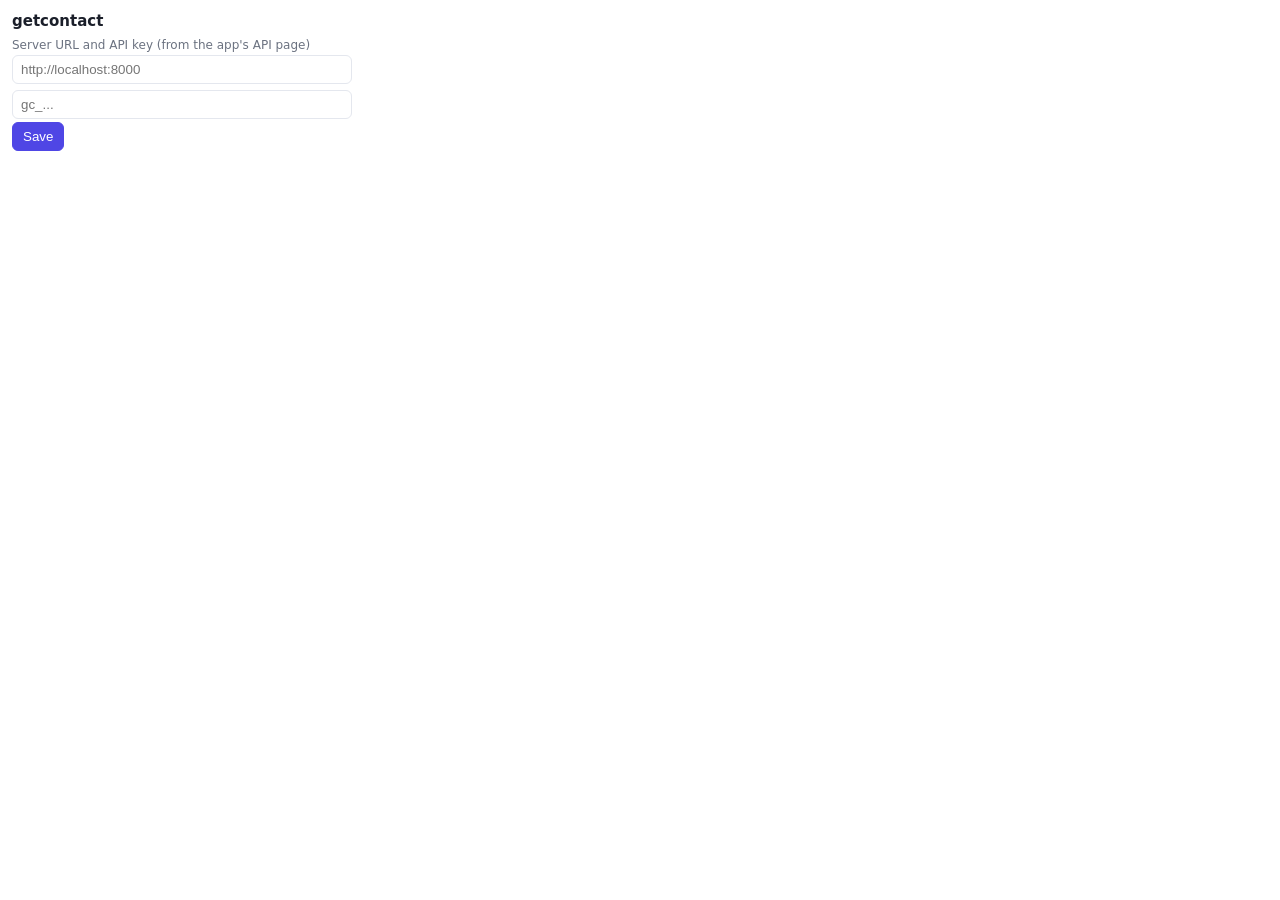
<file: getcontact/extension/popup.html>
<!doctype html>
<html><head><meta charset="utf-8">
<style>
body{font:13px -apple-system,system-ui,sans-serif;width:340px;margin:0;padding:12px;color:#1b1f2a}
h3{margin:0 0 8px;font-size:15px}input{width:100%;box-sizing:border-box;padding:6px 8px;margin:3px 0;border:1px solid #e4e7ee;border-radius:6px}
button{padding:6px 10px;border-radius:6px;border:1px solid #e4e7ee;background:#fff;cursor:pointer}.p{background:#4f46e5;color:#fff;border-color:#4f46e5}
.muted{color:#6b7280;font-size:12px}pre{background:#f6f7fb;padding:8px;border-radius:6px;white-space:pre-wrap;font-size:11px;max-height:220px;overflow:auto}
.row{display:flex;gap:6px;margin-top:6px}
</style></head><body>
<h3>getcontact</h3>
<div id="setup">
  <div class="muted">Server URL and API key (from the app's API page)</div>
  <input id="base" placeholder="http://localhost:8000">
  <input id="key" placeholder="gc_...">
  <button class="p" id="save">Save</button>
</div>
<div id="main" style="display:none">
  <div class="muted">Detected on this page (edit if wrong):</div>
  <input id="name" placeholder="Full name">
  <input id="title" placeholder="Title">
  <input id="company" placeholder="Company">
  <input id="domain" placeholder="Company domain (optional)">
  <div class="row"><button class="p" id="find">Find email</button><button id="add">Save to contacts</button><button id="cfg">⚙</button></div>
  <pre id="out"></pre>
</div>
<script src="popup.js"></script>
</body></html>
</file>
